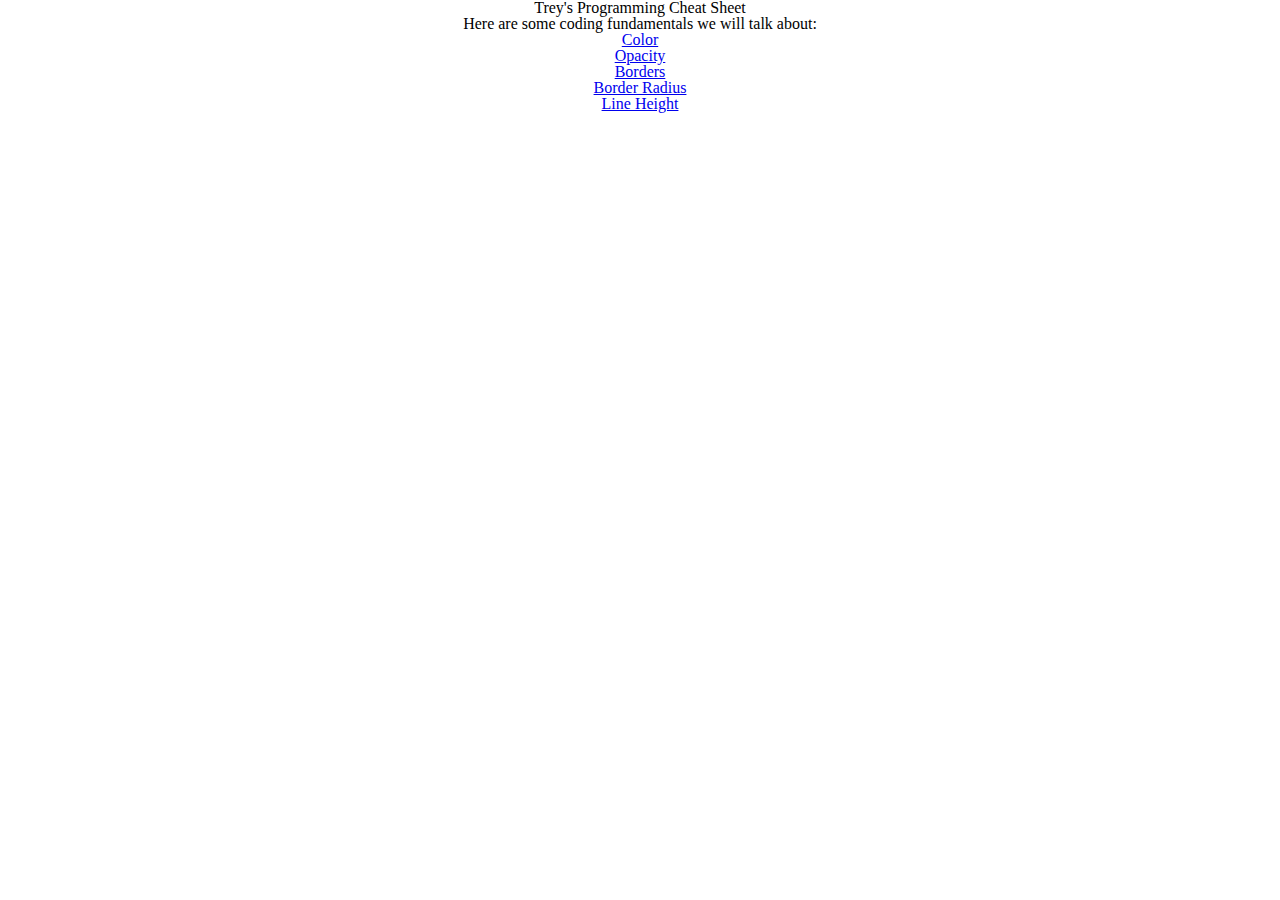
<file: index.html>
<!doctype html>
<html>

 <head>

  <title>Programming Cheat Sheet</title>
  <link href="style.css" rel="Stylesheet" />

 </head>

 <body class="center-line">

  <h1><strong>Trey's Programming Cheat Sheet</strong></h1>

  <p>Here are some coding fundamentals we will talk about:</p>

  <ul>
   <li><a href="color.html">Color</a></li>
   <li><a href="opacity.html">Opacity</a></li>
   <li><a href="borders.html">Borders</a></li>
   <li><a href="border-radius.html">Border Radius</a></li>
   <li><a href="line-height.html">Line Height</a></li>
  </ul>

 </body>

</html>
</file>
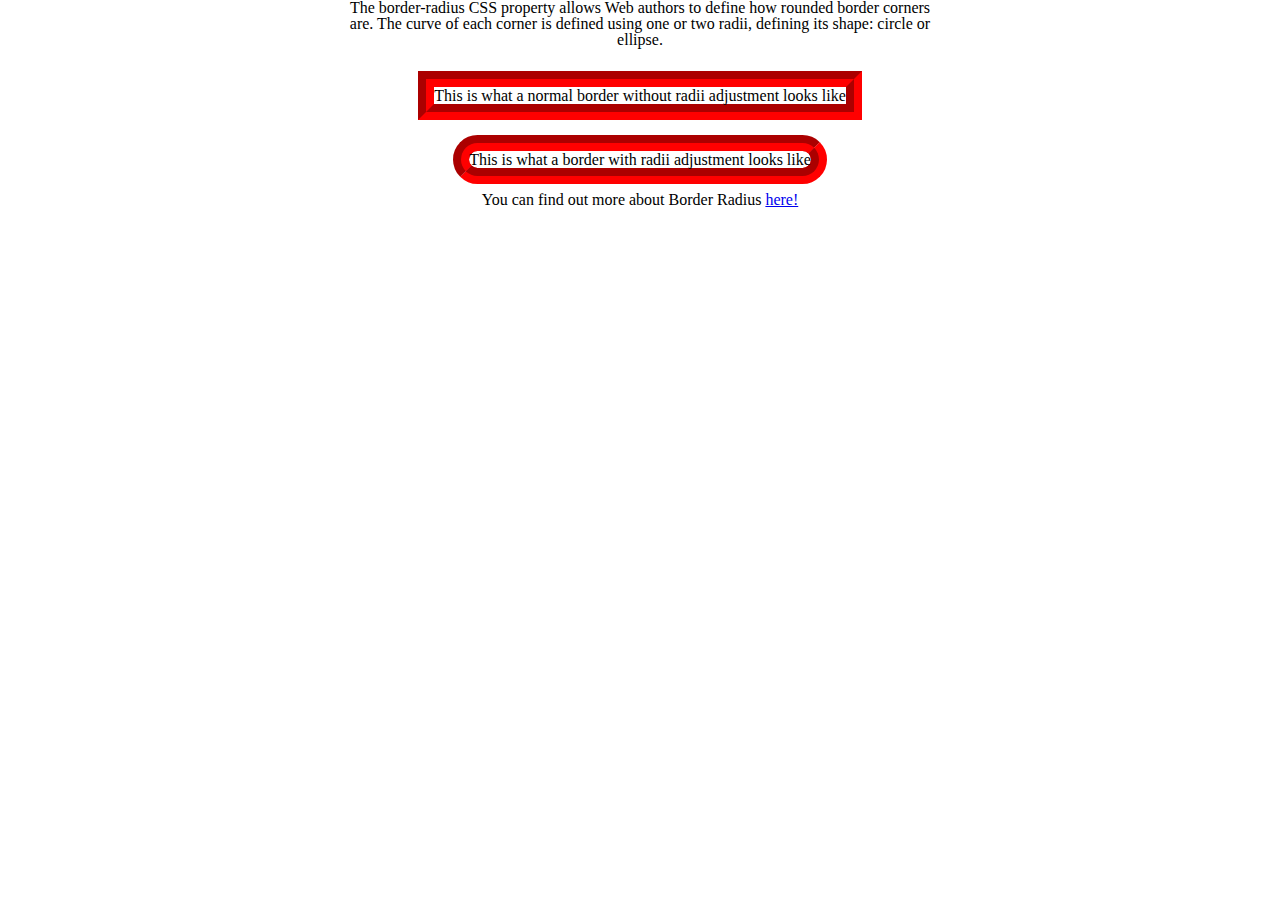
<file: border-radius.html>
<!DOCTYPE html>
<html>
  <head>
    <meta charset="utf-8">
    <title>Border Radius!</title>
    <link href="style.css" rel="Stylesheet" />
  </head>

  <body class="center-line">
      <p> The border-radius CSS property allows Web authors to define how rounded border corners are. The curve of each corner is defined using one or two radii, defining its shape: circle or ellipse.</p><br>
      <span class="border-normal">This is what a normal border without radii adjustment looks like</span><br>
      <span class="border-adjust">This is what a border with radii adjustment looks like</span>

      <p> You can find out more about Border Radius <a href="https://developer.mozilla.org/en-US/docs/Web/CSS/border-radius">here!</a></p>
  </body>
</html>
</file>
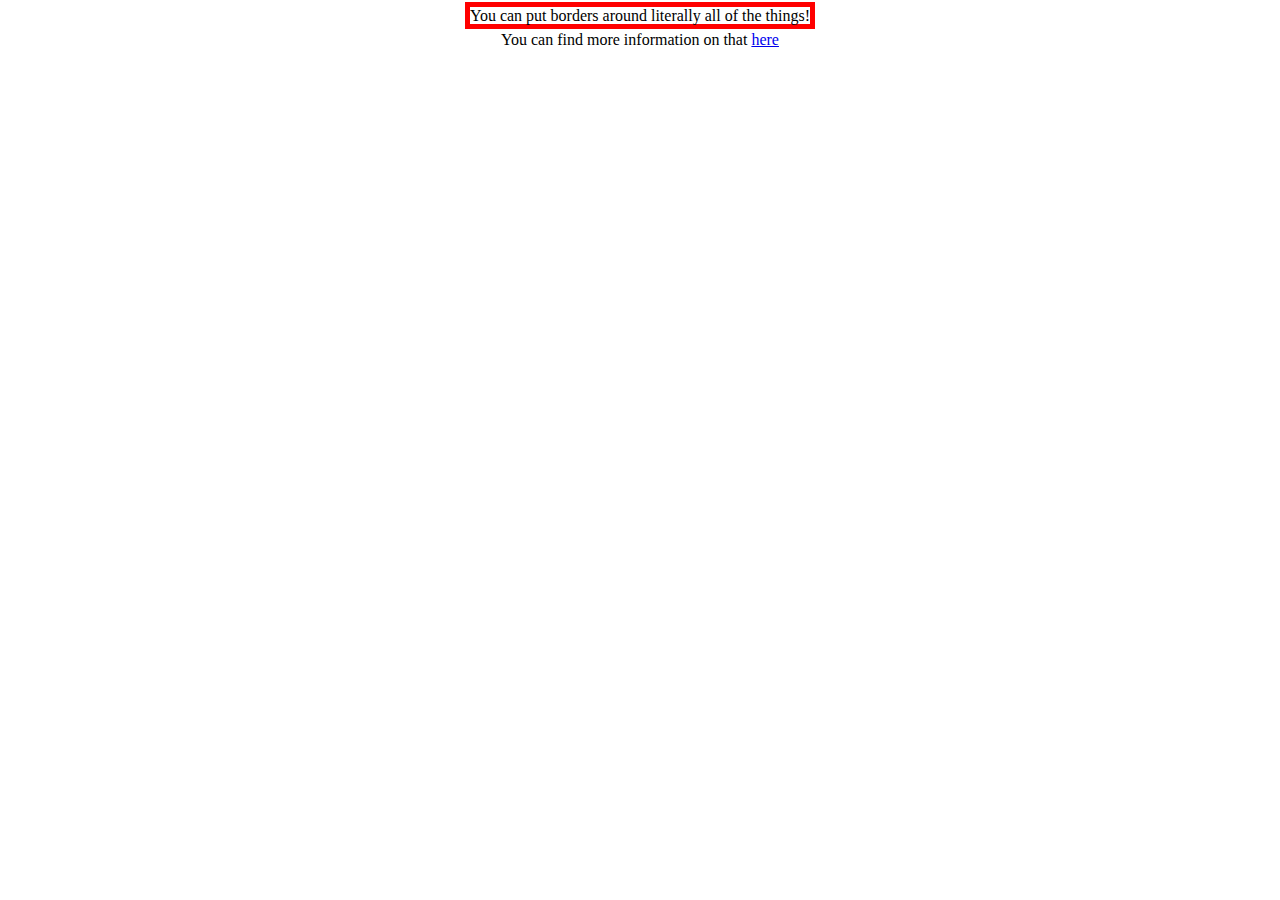
<file: borders.html>
<!doctype html>
<html>

 <head>

  <title> Borders! </title>
  <link href="style.css" rel="Stylesheet" />

  <style>
   #border{
     border: 5px solid red;
     width: 200px;
     line-height: 2;
     margin-top: 10px;
   }
  </style>

 </head>

 <body class="center-line">

  <span id="border">You can put borders around literally all of the things! </span>

 </body>

 <div>You can find more information on that <a href="https://www.w3schools.com/cssref/pr_border.asp"> here </a></div>

</html>
</file>
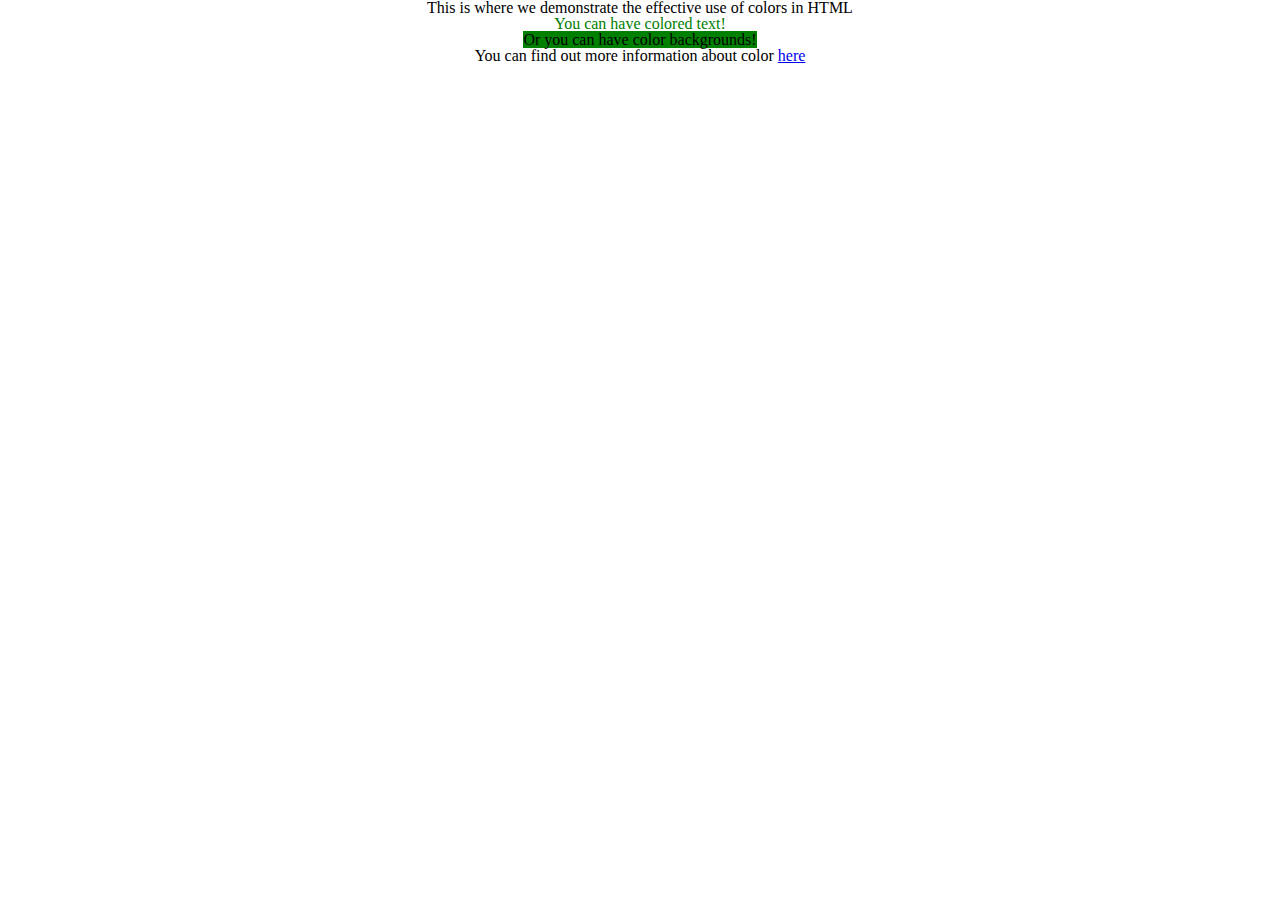
<file: color.html>
<!doctype html>
<html>

 <head>

  <title> Color! </title>
  <link href="style.css" rel="Stylesheet" />
  <style>

   #colores{
     color: green;
   }

   #bgcolor{
     background-color: green;
   }

  </style>

 </head>

 <body class="center-line">

  <p> This is where we demonstrate the effective use of colors in HTML</p>

  <p id="colores"> You can have colored text! </p>

  <div><span id="bgcolor"> Or you can have color backgrounds! </span></div>

  <div> You can find out more information about color <a href="https://www.w3schools.com/cssref/css_colors.asp">here </a> </div>

 </body>

</html>
</file>
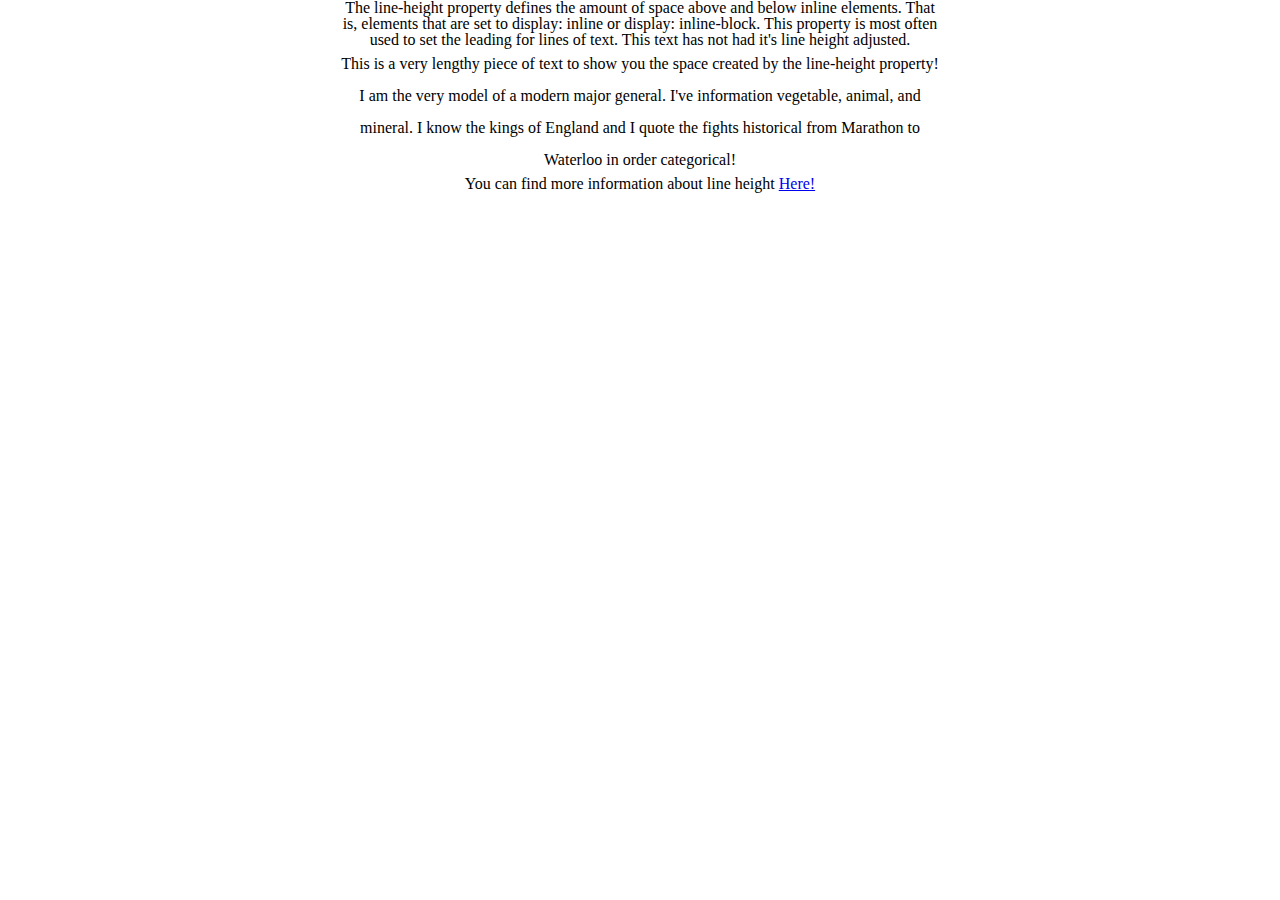
<file: line-height.html>
<!DOCTYPE html>
<html>
  <head>
    <meta charset="utf-8">
    <title>Line Height!</title>
    <link href="style.css" rel="stylesheet" />
    <style>
      #line-high{
        line-height: 2;
      }
    </style>
  </head>

  <body class="center-line">
    <span>The line-height property defines the amount of space above and below inline elements. That is, elements that are set to display: inline or display: inline-block. This property is most often used to set the leading for lines of text.  This text has not had it's line height adjusted.</span><br>

    <span id="line-high">This is a very lengthy piece of text to show you the space created by the line-height property!  I am the very model of a modern major general.  I've information vegetable, animal, and mineral. I know the kings of England and I quote the fights historical from Marathon to Waterloo in order categorical!</span><br>

    <p> You can find more information about line height <a href="https://css-tricks.com/almanac/properties/l/line-height/"> Here! </a></p>
  </body>
</html>
</file>
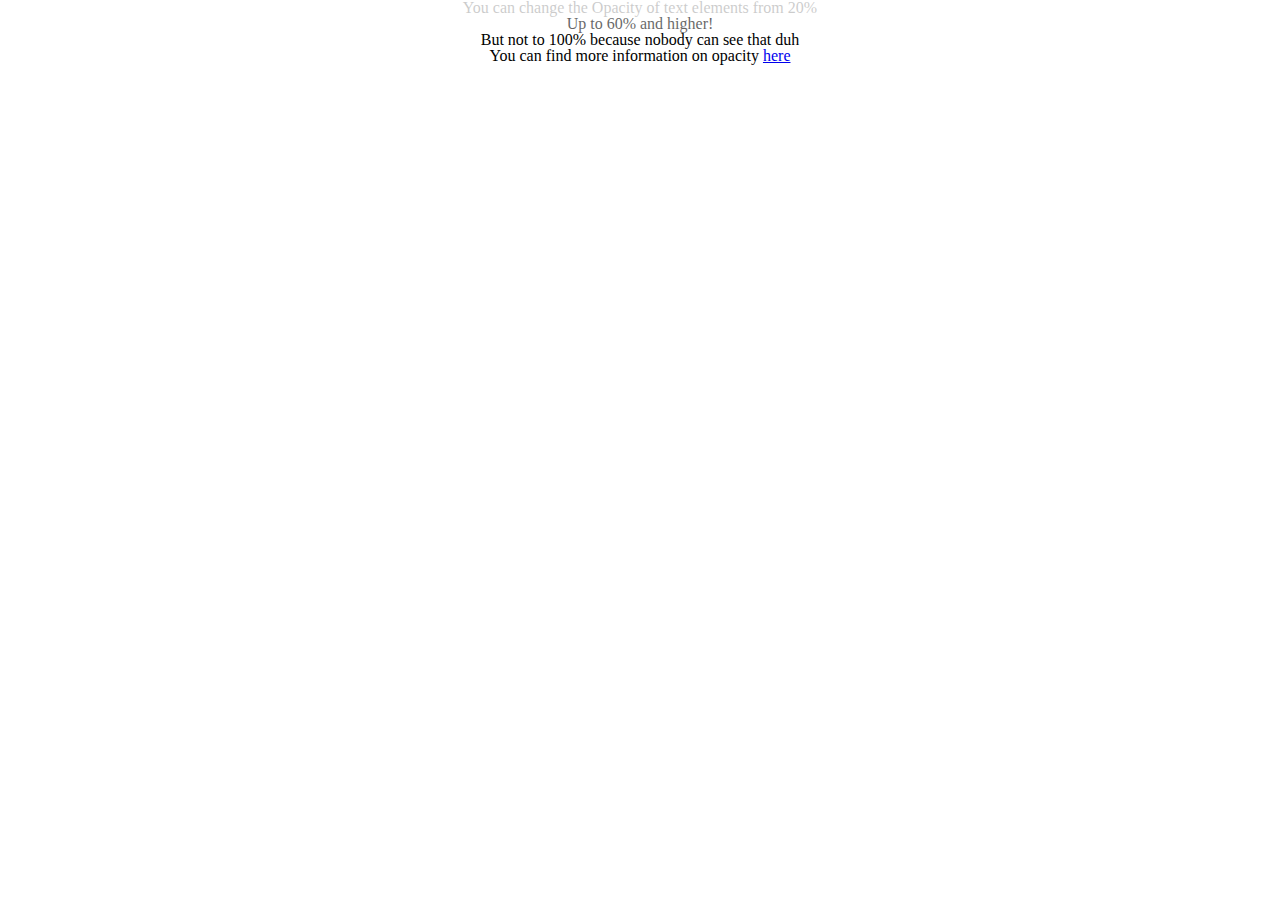
<file: opacity.html>
<!doctype html>
<html>

 <head>

  <title> Opacity! </title>
  <link href="style.css" rel="Stylesheet" />
  <style>

   #opaque{
     opacity: .2;
   }

   #opaque2{
     opacity: .6;
   }

  </style>

 </head>

 <body class="center-line">

  <p id="opaque">You can change the Opacity of text elements from 20% </p>

  <div id ="opaque2">Up to 60% and higher! </div>

  <div>But not to 100% because nobody can see that duh </div>

  <div>You can find more information on opacity <a href="https://www.w3schools.com/css/css_image_transparency.asp"> here </a> </div>

 </body>

</html>
</file>
<file: style.css>
/* http://meyerweb.com/eric/tools/css/reset/
   v2.0 | 20110126
   License: none (public domain)
*/

html, body, div, span, applet, object, iframe,
h1, h2, h3, h4, h5, h6, p, blockquote, pre,
a, abbr, acronym, address, big, cite, code,
del, dfn, em, img, ins, kbd, q, s, samp,
small, strike, strong, sub, sup, tt, var,
b, u, i, center,
dl, dt, dd, ol, ul, li,
fieldset, form, label, legend,
table, caption, tbody, tfoot, thead, tr, th, td,
article, aside, canvas, details, embed,
figure, figcaption, footer, header, hgroup,
menu, nav, output, ruby, section, summary,
time, mark, audio, video {
	margin: 0;
	padding: 0;
	border: 0;
	font-size: 100%;
	font: inherit;
	vertical-align: baseline;
}
/* HTML5 display-role reset for older browsers */
article, aside, details, figcaption, figure,
footer, header, hgroup, menu, nav, section {
	display: block;
}
body {
	line-height: 1;
}
ol, ul {
	list-style: none;
}
blockquote, q {
	quotes: none;
}
blockquote:before, blockquote:after,
q:before, q:after {
	content: '';
	content: none;
}
table {
	border-collapse: collapse;
	border-spacing: 0;
}

.border-normal{
  border: groove 1em red;
  line-height: 4;
}

.border-adjust{
  border: groove 1em red;
  border-radius: 2em;
  line-height: 4;
}

.center-line{
  margin: 0 auto 0 auto;
  max-width: 600px;
  text-align: center;
}
</file>
